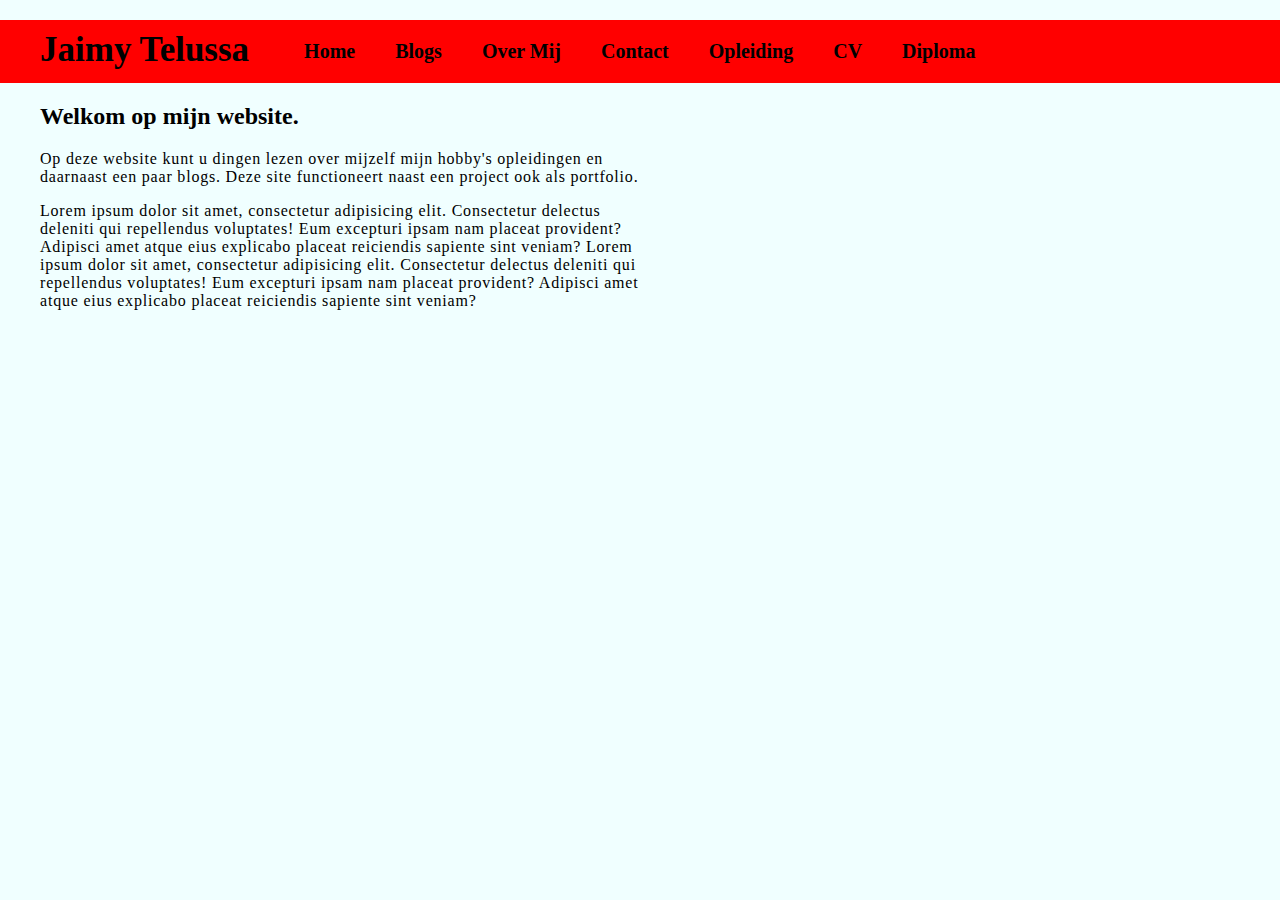
<file: Index.html>
<!DOCTYPE html>
<html lang="en">

<head>
    <meta charset="UTF-8">
    <link rel="stylesheet" href="Website.css">
    <title>Portfolio</title>
    <link rel="shortcut icon" type="image/jpg" href=""/>


</head>

<body>
<header>
    <div class="container">
        <nav>

            <ul class="links">
                <li>
                    <H2 class="logo">Jaimy Telussa</H2>
                </li>
                <li>
                    <a href="index.html">Home</a>
                </li>
                <li>
                    <div class="dropdown">
                        <button class="dropbtn">Blogs</button>
                        <div class="dropdown-content">
                            <a href="Fitness.html">Fitness</a>
                            <a href="Bassist.html">Bassist</a>
                            <a href="Gaming.html">Gaming</a>
                        </div>
                    </div>
                </li>
                <li>
                    <a href="Overmij.html">Over Mij</a>
                </li>
                <li>
                    <a href="Contact.html">Contact</a>
                </li>
                <li>
                    <a href="Opleiding.html">Opleiding</a>
                </li>
                <li>
                    <a href="CV.html">CV</a>
                </li>
                <li>
                    <a href="Diploma.html">Diploma</a>
                </li>


            </ul>
        </nav>
    </div>
</header>
<div class="Main">
    <h2>Welkom op mijn website.</h2>
    <p>Op deze website kunt u dingen lezen over mijzelf mijn hobby's opleidingen en daarnaast een paar blogs.
        Deze site functioneert naast een project ook als portfolio.</p>
    <p>Lorem ipsum dolor sit amet, consectetur adipisicing elit. Consectetur delectus deleniti qui repellendus
        voluptates! Eum excepturi ipsam nam placeat provident? Adipisci amet atque eius explicabo placeat reiciendis
        sapiente sint veniam? Lorem ipsum dolor sit amet, consectetur adipisicing elit. Consectetur delectus deleniti qui repellendus
        voluptates! Eum excepturi ipsam nam placeat provident? Adipisci amet atque eius explicabo placeat reiciendis
        sapiente sint veniam?</p>
</div>
</body>

</html>
</file>
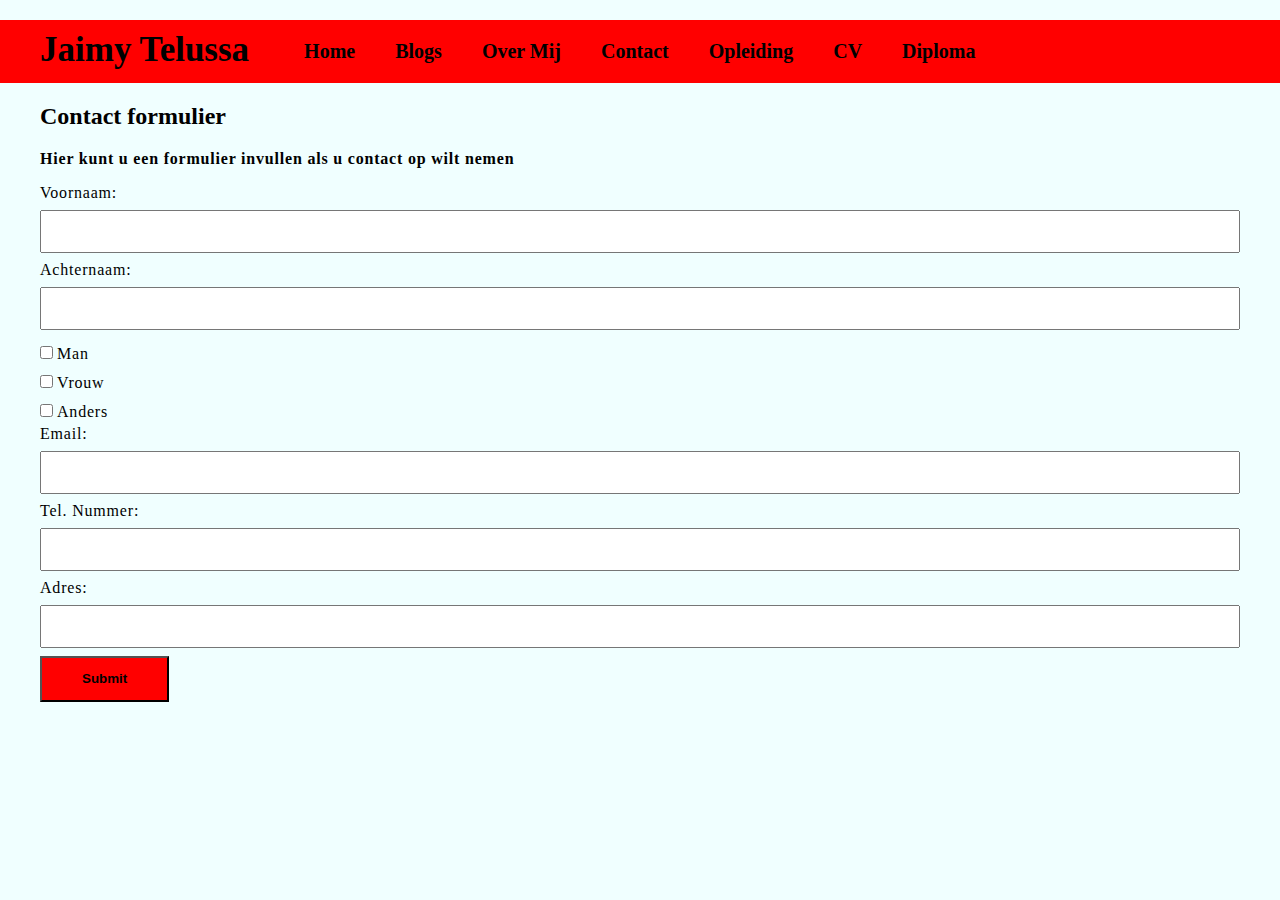
<file: Contact.html>
<!DOCTYPE html>
<html lang="en">

<head>
    <meta charset="UTF-8">
    <link rel="stylesheet" href="Website.css">
    <title>Portfolio</title>
    <link rel="shortcut icon" type="image/jpg" href=""/>


</head>

<body>
<header>
    <div class="container">
        <nav>

            <ul class="links">
                <li>
                    <H2 class="logo">Jaimy Telussa</H2>
                </li>
                <li>
                    <a href="index.html">Home</a>
                </li>
                <li>
                    <div class="dropdown">
                        <button class="dropbtn">Blogs</button>
                        <div class="dropdown-content">
                            <a href="Fitness.html">Fitness</a>
                            <a href="Bassist.html">Bassist</a>
                            <a href="Gaming.html">Gaming</a>
                        </div>
                    </div>
                </li>
                <li>
                    <a href="Overmij.html">Over Mij</a>
                </li>
                <li>
                    <a href="Contact.html">Contact</a>
                </li>
                <li>
                    <a href="Opleiding.html">Opleiding</a>
                </li>
                <li>
                    <a href="CV.html">CV</a>
                </li>
                <li>
                    <a href="Diploma.html">Diploma</a>
                </li>


            </ul>
        </nav>
    </div>
</header>
<div class="Main">
    <h2>Contact formulier</h2>

    <p class="bolder">Hier kunt u een formulier invullen als u contact op wilt nemen</p>

    <form>
        <label for="fname">Voornaam:</label><br>
        <input type="text" id="fname" name="fname"><br>

        <label for="lname">Achternaam:</label><br>
        <input type="text" id="lname" name="lname">

        <input type="checkbox" id="M" name="Man" value="Man">
        <label for="M"> Man</label><br>

        <input type="checkbox" id="V" name="Vrouw" value="Man">
        <label for="V"> Vrouw</label><br>

        <input type="checkbox" id="An" name="Anders" value="Man">
        <label for="An"> Anders</label><br>

        <label for="email">Email:</label><br>
        <input type="text" id="email" name="Email">

        <label for="telnmr">Tel. Nummer:</label><br>
        <input type="text" id="telnmr" name="telnmr">

        <label for="address">Adres:</label><br>
        <input type="text" id="address" name="address">

        <input type="submit" value="Submit">

    </form>

</div>
</body>

</html>
</file>
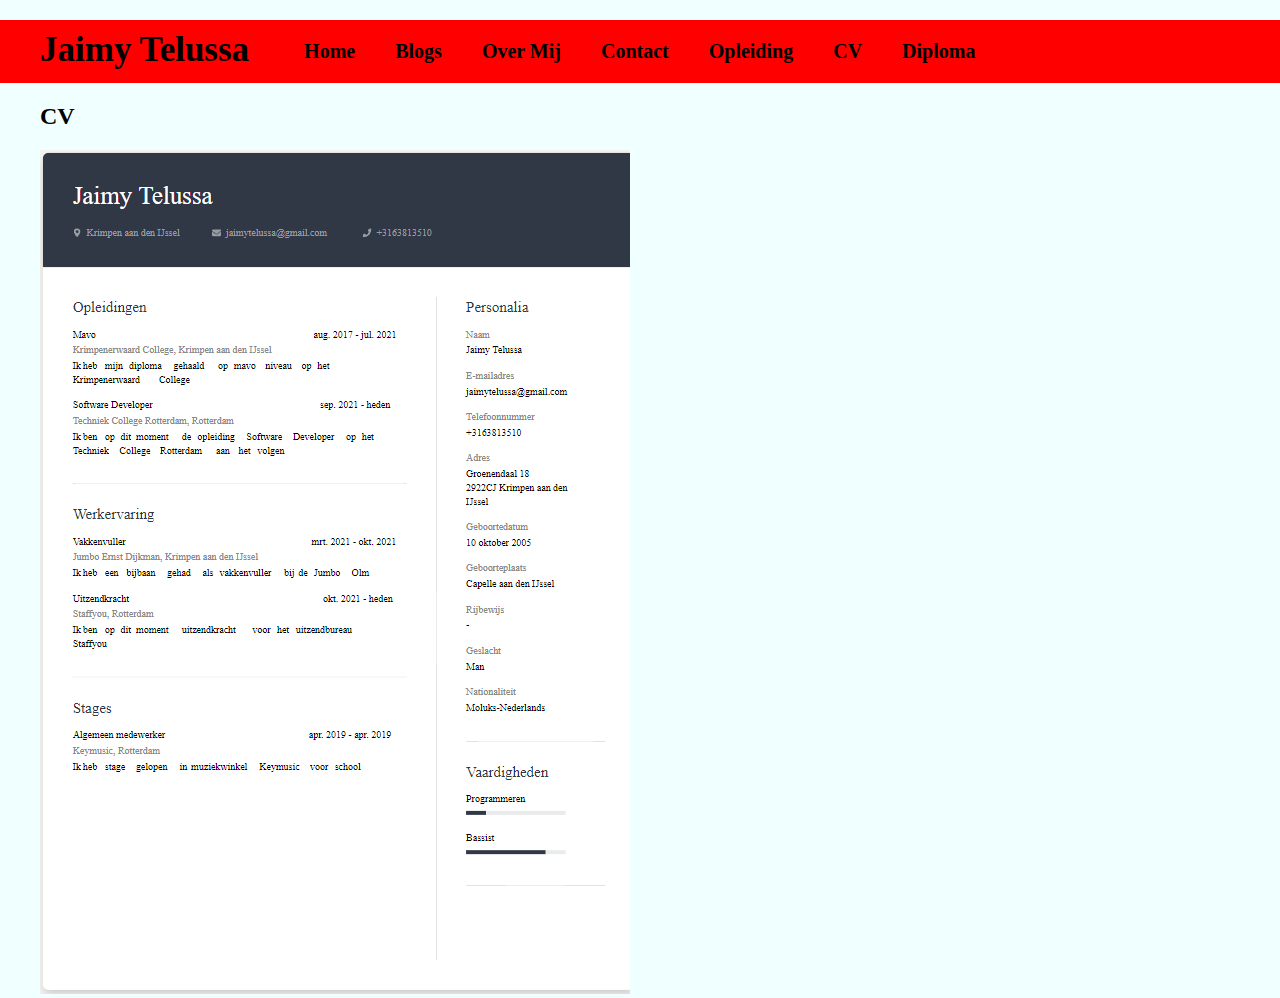
<file: CV.html>
<!DOCTYPE html>
<html lang="en">

<head>
    <meta charset="UTF-8">
    <link rel="stylesheet" href="Website.css">
    <title>Portfolio</title>
    <link rel="shortcut icon" type="image/jpg" href=""/>


</head>

<body>
<header>
    <div class="container">
        <nav>

            <ul class="links">
                <li>
                    <H2 class="logo">Jaimy Telussa</H2>
                </li>
                <li>
                    <a href="index.html">Home</a>
                </li>
                <li>
                    <div class="dropdown">
                        <button class="dropbtn">Blogs</button>
                        <div class="dropdown-content">
                            <a href="Fitness.html">Fitness</a>
                            <a href="Bassist.html">Bassist</a>
                            <a href="Gaming.html">Gaming</a>
                        </div>
                    </div>
                </li>
                <li>
                    <a href="Overmij.html">Over Mij</a>
                </li>
                <li>
                    <a href="Contact.html">Contact</a>
                </li>
                <li>
                    <a href="Opleiding.html">Opleiding</a>
                </li>
                <li>
                    <a href="CV.html">CV</a>
                </li>
                <li>
                    <a href="Diploma.html">Diploma</a>
                </li>


            </ul>
        </nav>
    </div>
</header>
<div class="Main">
    <h2>CV</h2>
    <img src="Capture.PNG" alt="CV"></div>
</body>

</html>
</file>
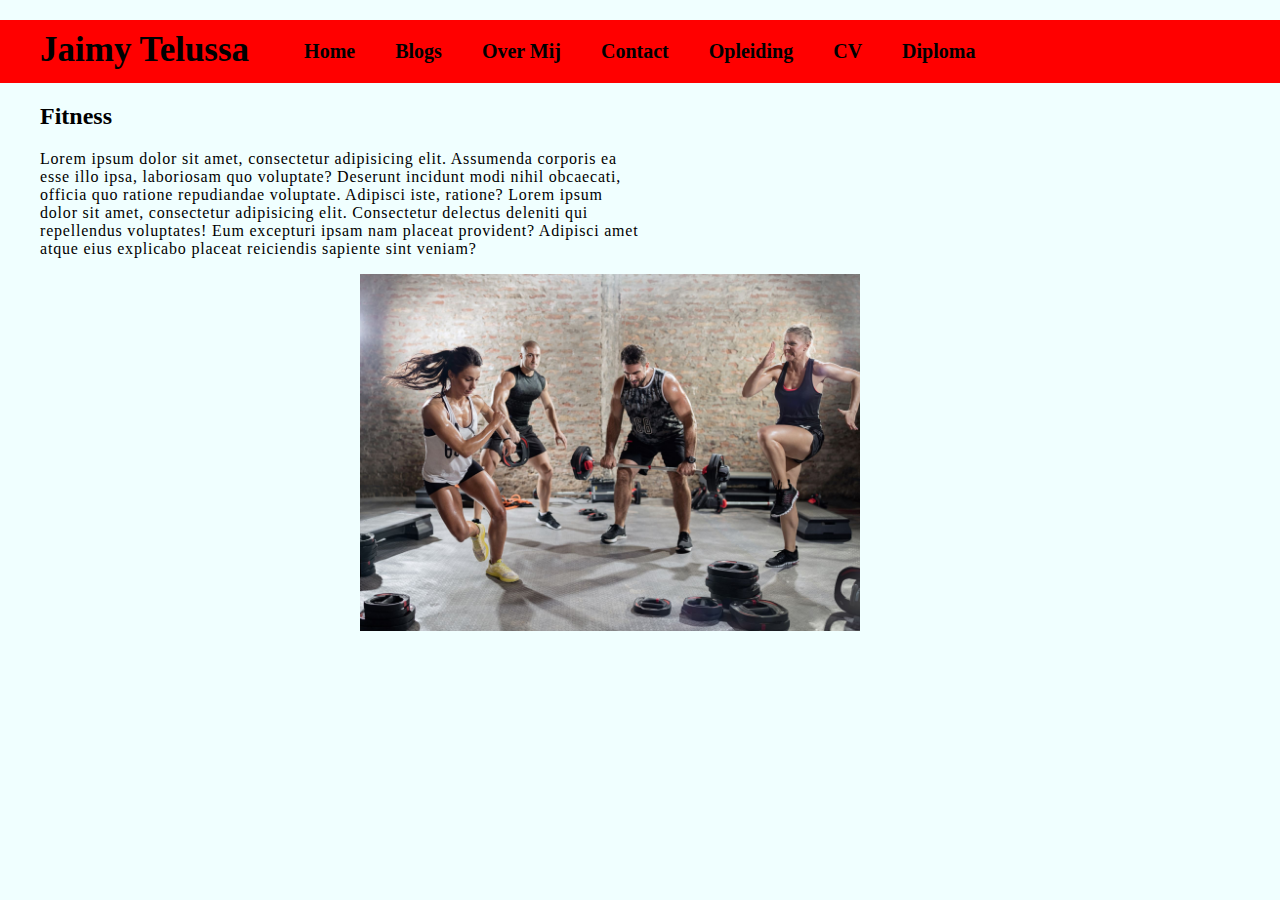
<file: Fitness.html>
<!DOCTYPE html>
<html lang="en">

<head>
    <meta charset="UTF-8">
    <link rel="stylesheet" href="Website.css">
    <title>Portfolio</title>
    <link rel="shortcut icon" type="image/jpg" href=""/>


</head>

<body>
<header>
    <div class="container">
        <nav>

            <ul class="links">
                <li>
                    <H2 class="logo">Jaimy Telussa</H2>
                </li>
                <li>
                    <a href="index.html">Home</a>
                </li>
                <li>
                    <div class="dropdown">
                        <button class="dropbtn">Blogs</button>
                        <div class="dropdown-content">
                            <a href="Fitness.html">Fitness</a>
                            <a href="Bassist.html">Bassist</a>
                            <a href="Gaming.html">Gaming</a>
                        </div>
                    </div>
                </li>
                <li>
                    <a href="Overmij.html">Over Mij</a>
                </li>
                <li>
                    <a href="Contact.html">Contact</a>
                </li>
                <li>
                    <a href="Opleiding.html">Opleiding</a>
                </li>
                <li>
                    <a href="CV.html">CV</a>
                </li>
                <li>
                    <a href="Diploma.html">Diploma</a>
                </li>


            </ul>
        </nav>
    </div>
</header>
<div class="Main">
    <h2>Fitness</h2>
    <p>Lorem ipsum dolor sit amet, consectetur adipisicing elit. Assumenda corporis ea esse illo ipsa, laboriosam quo
        voluptate? Deserunt incidunt modi nihil obcaecati, officia quo ratione repudiandae voluptate. Adipisci iste,
        ratione? Lorem ipsum dolor sit amet, consectetur adipisicing elit. Consectetur delectus deleniti qui repellendus
        voluptates! Eum excepturi ipsam nam placeat provident? Adipisci amet atque eius explicabo placeat reiciendis
        sapiente sint veniam?</p>

    <img class="fitnessf" src="sporty-people-practicing-with-weights-royalty-free-image-531695662-1547208034.jpg"
         alt="Fitness">
</div>
</body>

</html>
</file>
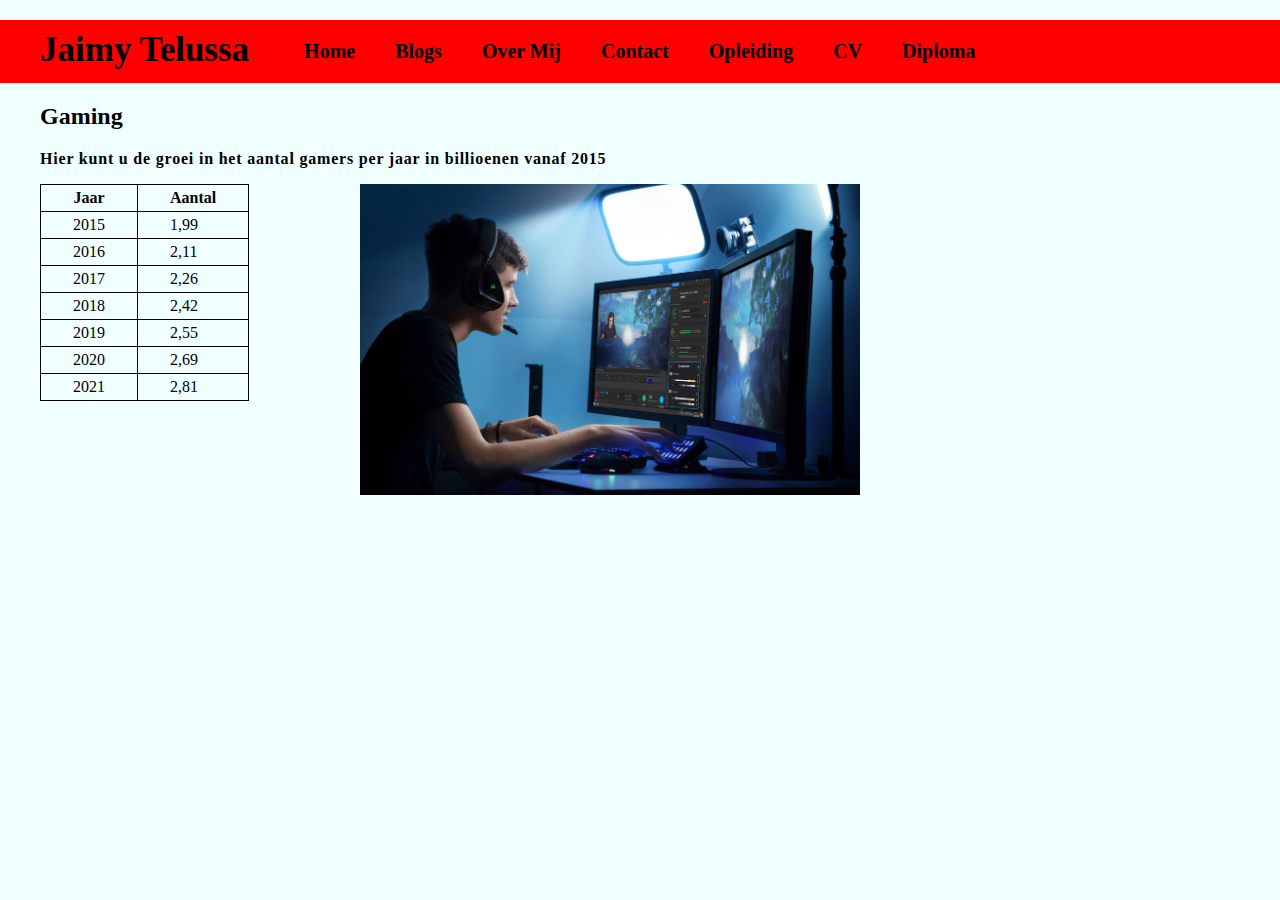
<file: Gaming.html>
<!DOCTYPE html>
<html lang="en">

<head>
    <meta charset="UTF-8">
    <link rel="stylesheet" href="Website.css">
    <title>Portfolio</title>
    <link rel="shortcut icon" type="image/jpg" href=""/>


</head>

<body>
<header>
    <div class="container">
        <nav>

            <ul class="links">
                <li>
                    <H2 class="logo">Jaimy Telussa</H2>
                </li>
                <li>
                    <a href="index.html">Home</a>
                </li>
                <li>
                    <div class="dropdown">
                        <button class="dropbtn">Blogs</button>
                        <div class="dropdown-content">
                            <a href="Fitness.html">Fitness</a>
                            <a href="Bassist.html">Bassist</a>
                            <a href="Gaming.html">Gaming</a>
                        </div>
                    </div>
                </li>
                <li>
                    <a href="Overmij.html">Over Mij</a>
                </li>
                <li>
                    <a href="Contact.html">Contact</a>
                </li>
                <li>
                    <a href="Opleiding.html">Opleiding</a>
                </li>
                <li>
                    <a href="CV.html">CV</a>
                </li>
                <li>
                    <a href="Diploma.html">Diploma</a>
                </li>


            </ul>
        </nav>
    </div>
</header>
<div class="Main">
    <h2>Gaming</h2>
    <p class="bolder">Hier kunt u de groei in het aantal gamers per jaar in billioenen vanaf 2015</p>

    <table>
        <tr>
            <th>Jaar</th>
            <th>Aantal</th>
        </tr>
        <tr>
            <td>2015</td>
            <td>1,99</td>
        </tr>
        <tr>
            <td>2016</td>
            <td>2,11</td>
        </tr>
        <tr>
            <td>2017</td>
            <td>2,26</td>
        </tr>
        <tr>
            <td>2018</td>
            <td>2,42</td>
        </tr>
        <tr>
            <td>2019</td>
            <td>2,55</td>
        </tr>
        <tr>
            <td>2020</td>
            <td>2,69</td>
        </tr>
        <tr>
            <td>2021</td>
            <td>2,81</td>
        </tr>

    </table>

    <img class="gamef" src="Streamingsetup_1735x1080_RGB-1024x637.png" alt="Gaming">
</div>
</body>

</html>
</file>
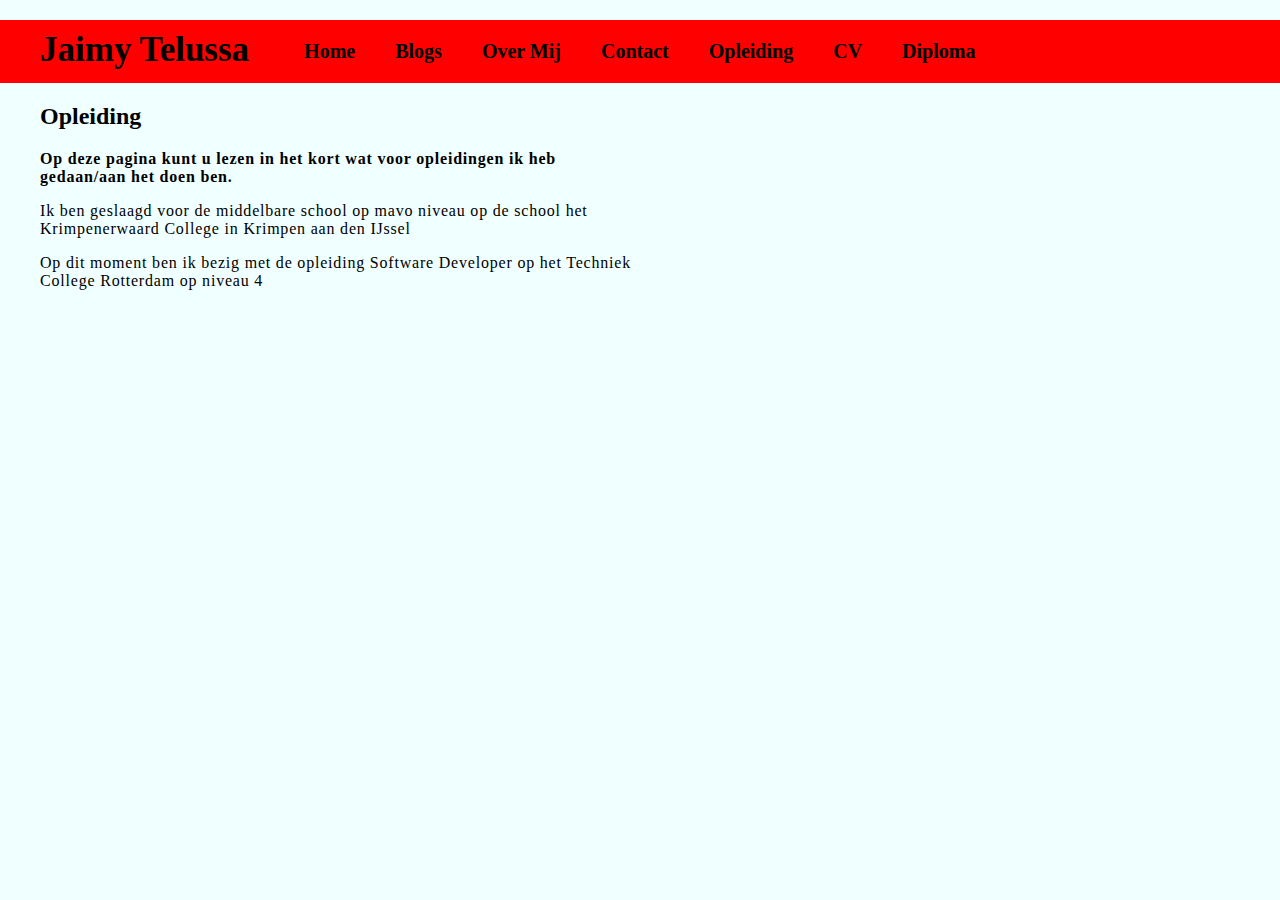
<file: Opleiding.html>
<!DOCTYPE html>
<html lang="en">

<head>
    <meta charset="UTF-8">
    <link rel="stylesheet" href="Website.css">
    <title>Portfolio</title>
    <link rel="shortcut icon" type="image/jpg" href=""/>


</head>

<body>
<header>
    <div class="container">
        <nav>

            <ul class="links">
                <li>
                    <H2 class="logo">Jaimy Telussa</H2>
                </li>
                <li>
                    <a href="index.html">Home</a>
                </li>
                <li>
                    <div class="dropdown">
                        <button class="dropbtn">Blogs</button>
                        <div class="dropdown-content">
                            <a href="Fitness.html">Fitness</a>
                            <a href="Bassist.html">Bassist</a>
                            <a href="Gaming.html">Gaming</a>
                        </div>
                    </div>
                </li>
                <li>
                    <a href="Overmij.html">Over Mij</a>
                </li>
                <li>
                    <a href="Contact.html">Contact</a>
                </li>
                <li>
                    <a href="Opleiding.html">Opleiding</a>
                </li>
                <li>
                    <a href="CV.html">CV</a>
                </li>
                <li>
                    <a href="Diploma.html">Diploma</a>
                </li>


            </ul>
        </nav>
    </div>
</header>
<div class="Main">
    <h2>Opleiding</h2>
    <p class="bolder">Op deze pagina kunt u lezen in het kort wat voor opleidingen ik heb gedaan/aan het doen ben.</p>
    <p>Ik ben geslaagd voor de middelbare school op mavo niveau op de school het Krimpenerwaard College in Krimpen aan
        den IJssel</p>
    <p>Op dit moment ben ik bezig met de opleiding Software Developer op het Techniek College Rotterdam op niveau 4</p>
</div>
</body>

</html>
</file>
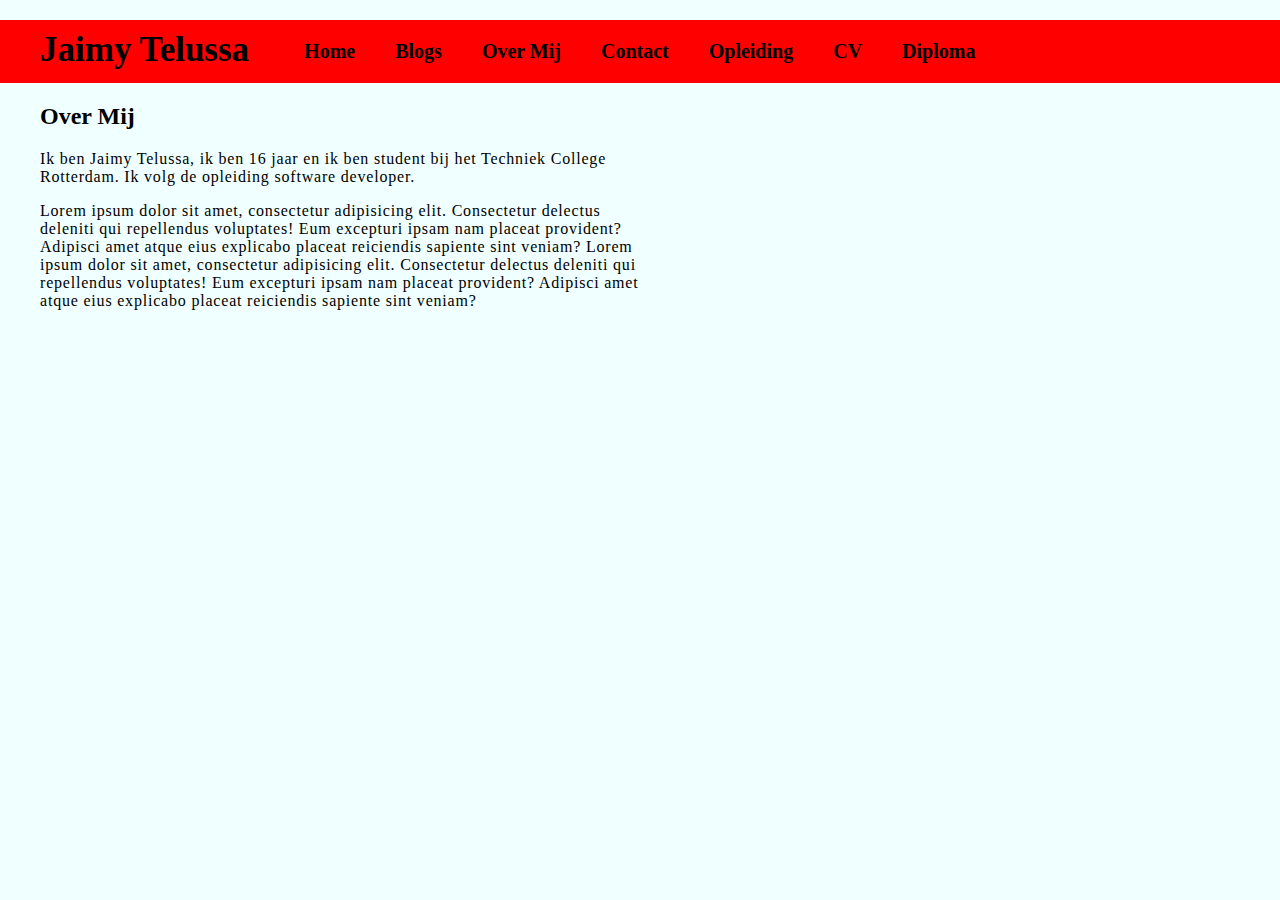
<file: Overmij.html>
<!DOCTYPE html>
<html lang="en">

<head>
    <meta charset="UTF-8">
    <link rel="stylesheet" href="Website.css">
    <title>Portfolio</title>
    <link rel="shortcut icon" type="image/jpg" href=""/>


</head>

<body>
<header>
    <div class="container">
        <nav>

            <ul class="links">
                <li>
                    <H2 class="logo">Jaimy Telussa</H2>
                </li>
                <li>
                    <a href="index.html">Home</a>
                </li>
                <li>
                    <div class="dropdown">
                        <button class="dropbtn">Blogs</button>
                        <div class="dropdown-content">
                            <a href="Fitness.html">Fitness</a>
                            <a href="Bassist.html">Bassist</a>
                            <a href="Gaming.html">Gaming</a>
                        </div>
                    </div>
                </li>
                <li>
                    <a href="Overmij.html">Over Mij</a>
                </li>
                <li>
                    <a href="Contact.html">Contact</a>
                </li>
                <li>
                    <a href="Opleiding.html">Opleiding</a>
                </li>
                <li>
                    <a href="CV.html">CV</a>
                </li>
                <li>
                    <a href="Diploma.html">Diploma</a>
                </li>


            </ul>
        </nav>
    </div>
</header>
<div class="Main">
    <h2>Over Mij</h2>
    <p>Ik ben Jaimy Telussa, ik ben 16 jaar en ik ben student bij het Techniek College Rotterdam. Ik volg de opleiding
        software developer.
    </p>
    <p>Lorem ipsum dolor sit amet, consectetur adipisicing elit. Consectetur delectus deleniti qui repellendus
        voluptates! Eum excepturi ipsam nam placeat provident? Adipisci amet atque eius explicabo placeat reiciendis
        sapiente sint veniam? Lorem ipsum dolor sit amet, consectetur adipisicing elit. Consectetur delectus deleniti qui repellendus
        voluptates! Eum excepturi ipsam nam placeat provident? Adipisci amet atque eius explicabo placeat reiciendis
        sapiente sint veniam?</p>
</div>
</body>

</html>
</file>
<file: Website.css>
.container {
    background-color: #ff0000;
}

nav {
    max-width: 1200px;
    text-align: center;
    margin-right: auto;
    margin-left: auto;
}

body {
    margin: 0;
    background-color: azure;
}

.links {
    position: relative;
    display: flex;
    font-size: 20px;
    margin-right: auto;
    margin-left: auto;
    padding-left: 0;
}

li {
    list-style-type: none;
    display: flex;
}

a {
    color: #000;
    text-decoration: none;
    padding: 1em;
    font-family: inherit;
    font-weight: bold;
    white-space: nowrap;
}

.Main {
    max-width: 1200px;
    margin-right: auto;
    margin-left: auto;
    flex-wrap: wrap;
}

a:hover {
    color: white;
    transition: color 500ms;
}

.dropdown {
    position: relative;
    display: inline-block;
}

.dropdown-content {
    display: none;
    position: absolute;
    background-color: #f1f1f1;
    min-width: 160px;
    box-shadow: 0 8px 16px 0 rgba(0, 0, 0, 0.2);
    z-index: 1;

}

.dropbtn {
    background-color: red;
    font-size: 20px;
    border: none;
    font-family: inherit;
    font-weight: bold;
    padding: 1em;
}

.dropdown-content a {
    color: black;
    padding: 12px 16px;
    text-decoration: none;
    display: block;
}

.dropdown-content a:hover {
    background-color: darkgray;
    transition: color 500ms;
}

.dropdown:hover .dropdown-content {
    display: block;
}

.dropdown:hover .dropbtn {
    color: #ffffff;
}

table, th, td {
    border: 1px solid black;
    padding: 4px 2em 4px 2em;
    border-collapse: collapse;
}

table {
    display: inline-block;
    padding: 0;
    border: 0;
    position: absolute;
}

.logo {
    font-size: 35px;
    margin: 0;
    padding-top: 10px;
    padding-right: 1em;
}

.container {
    margin-right: auto;
    margin-left: auto;
}

input[type=text] {
    width: 100%;
    padding: 12px 20px;
    margin: 8px 0;
    box-sizing: border-box;
}

input[type=checkbox] {
    margin: 8px 0;
}

input[type=submit] {
    padding: 1em 3em 1em 3em;
    background-color: red;
    font-weight: bolder;
}

form {
    margin-bottom: 3em;
}

.bolder {
    font-weight: bolder;
    letter-spacing: 0.8px;
    max-width: 75ch;
}

.gamef {
    max-width: 500px;
    max-height: 500px;
    display: inline-block;
    padding-left: 20em;
}

.fitnessf {
    max-width: 500px;
    max-height: 500px;
    display: inline-block;
    padding-left: 20em;
}

.diplomaf {
    max-width: 400px;
}

p{
    letter-spacing: 0.8px;
    max-width: 75ch;
}

label{
    letter-spacing: 0.8px;
    max-width: 75ch;
}
</file>
